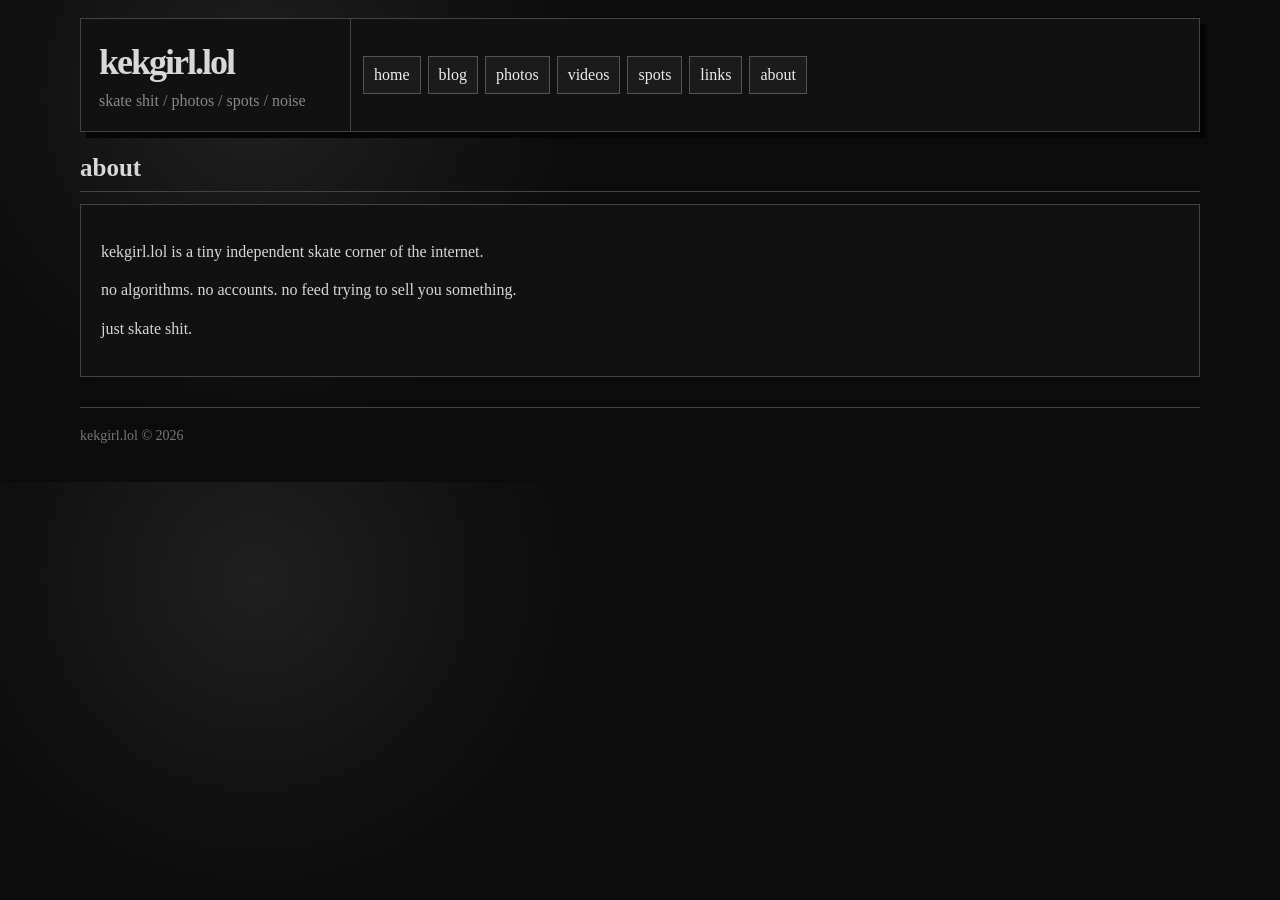
<file: about.html>
<!doctype html>
<html lang="en">

<head>

    <meta charset="utf-8">

    <meta
        name="viewport"
        content="width=device-width, initial-scale=1"
    >

    <title>kekgirl.lol — about</title>

    <link
        rel="stylesheet"
        href="css/style.css"
    >

</head>

<body>

<div class="site">

    <header class="masthead">

        <div class="brand">

            <h1>kekgirl.lol</h1>

            <p>
                skate shit / photos / spots / noise
            </p>

        </div>

        <nav>

            <a href="index.html">home</a>
            <a href="blog.html">blog</a>
            <a href="photos.html">photos</a>
            <a href="videos.html">videos</a>
            <a href="spots.html">spots</a>
            <a href="links.html">links</a>
            <a href="about.html">about</a>

        </nav>

    </header>


    <main class="full">

        <h2 class="section-title">
            about
        </h2>


        <div class="panel">

            <p>
                kekgirl.lol is a tiny independent skate
                corner of the internet.
            </p>

            <p>
                no algorithms.
                no accounts.
                no feed trying to sell you something.
            </p>

            <p>
                just skate shit.
            </p>

        </div>

    </main>


    <footer>

        kekgirl.lol &copy; 2026

    </footer>

</div>

</body>

</html>
</file>
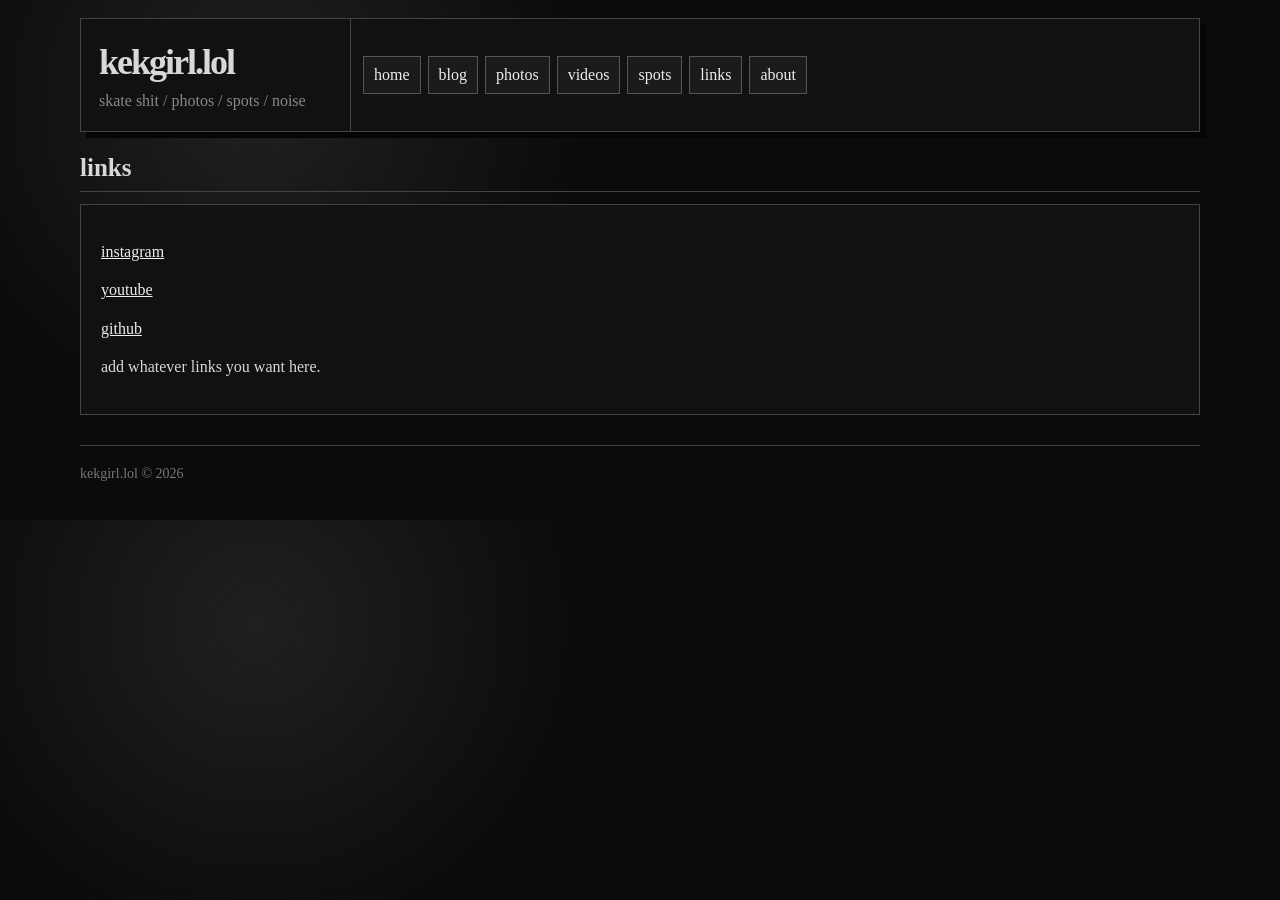
<file: links.html>
<!doctype html>
<html lang="en">

<head>

    <meta charset="utf-8">

    <meta
        name="viewport"
        content="width=device-width, initial-scale=1"
    >

    <title>kekgirl.lol — links</title>

    <link
        rel="stylesheet"
        href="css/style.css"
    >

</head>

<body>

<div class="site">

    <header class="masthead">

        <div class="brand">

            <h1>kekgirl.lol</h1>

            <p>
                skate shit / photos / spots / noise
            </p>

        </div>

        <nav>

            <a href="index.html">home</a>
            <a href="blog.html">blog</a>
            <a href="photos.html">photos</a>
            <a href="videos.html">videos</a>
            <a href="spots.html">spots</a>
            <a href="links.html">links</a>
            <a href="about.html">about</a>

        </nav>

    </header>


    <main class="full">

        <h2 class="section-title">
            links
        </h2>


        <div class="panel">

            <p>
                <a href="https://www.instagram.com/">
                    instagram
                </a>
            </p>

            <p>
                <a href="https://www.youtube.com/">
                    youtube
                </a>
            </p>

            <p>
                <a href="https://github.com/">
                    github
                </a>
            </p>

            <p>
                add whatever links you want here.
            </p>

        </div>

    </main>


    <footer>

        kekgirl.lol &copy; 2026

    </footer>

</div>

</body>

</html>
</file>
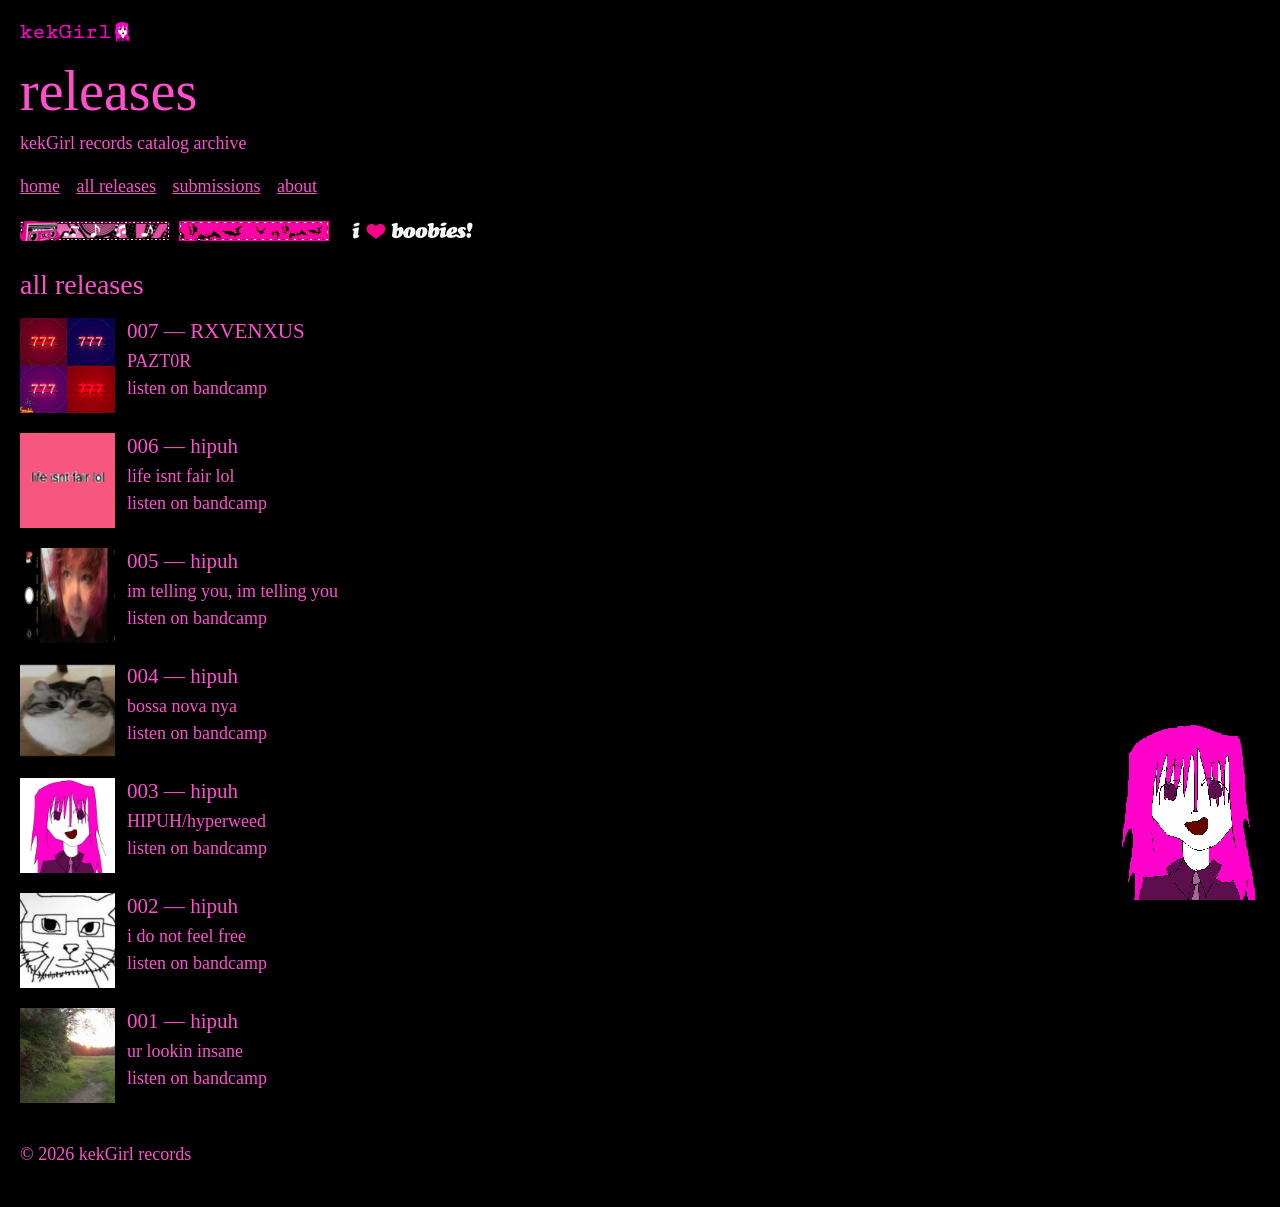
<file: releases.html>
<!DOCTYPE html>
<html>
<head>
  <title>kekGirl records releases</title>
  <link rel="icon" type="image/png" href="assets/mascot.png">
  <link rel="stylesheet" href="style.css">
</head>
<body>

<header>
    <a href="index.html">
        <img class="logo-small" src="assets/kekgirl.jpg" alt="kekGirl records">
    </a>

    <h1>releases</h1>
    <p>kekGirl records catalog archive</p>
</header>

<nav>
  <a href="index.html">home</a>
  <a href="releases.html">all releases</a>
  <a href="submissions.html">submissions</a>
  <a href="about.html">about</a>
</nav>
  
<div class="blinkies">
  <img src="assets/blinkie1.gif">
  <img src="assets/blinkie2.gif">
  <img src="assets/blinkie3.gif">
</div>

<section>
  <h2>all releases</h2>

  <div class="release-list">

<a class="release-row" href="https://rxvenxus.bandcamp.com/track/pazt0r" target="_blank">
  <img src="assets/release6.jpg">
  <div>
    <h3>007 — RXVENXUS</h3>
    <p>PAZT0R</p>
    <p>listen on bandcamp</p>
  </div>
</a>

<a class="release-row" href="https://hipuh.bandcamp.com/track/life-isnt-fair-lol" target="_blank">
  <img src="assets/release5.png">
  <div>
    <h3>006 — hipuh</h3>
    <p>life isnt fair lol</p>
    <p>listen on bandcamp</p>
  </div>
</a>

<a class="release-row" href="https://hipuh.bandcamp.com/track/im-telling-you-im-telling-you" target="_blank">
  <img src="assets/release4.png">
  <div>
    <h3>005 — hipuh</h3>
    <p>im telling you, im telling you</p>
    <p>listen on bandcamp</p>
  </div>
</a>

<a class="release-row" href="https://hipuh.bandcamp.com/album/bossa-nova-nya" target="_blank">
  <img src="assets/release3.png">
  <div>
    <h3>004 — hipuh</h3>
    <p>bossa nova nya</p>
    <p>listen on bandcamp</p>
  </div>
</a>

<a class="release-row" href="https://hipuh.bandcamp.com/album/i-do-not-feel-free" target="_blank">
  <img src="assets/releaseacc.png">
  <div>
    <h3>003 — hipuh</h3>
    <p>HIPUH/hyperweed</p>
    <p>listen on bandcamp</p>
  </div>
</a>

<a class="release-row" href="https://hipuh.bandcamp.com/album/i-do-not-feel-free" target="_blank">
  <img src="assets/release2.png">
  <div>
    <h3>002 — hipuh</h3>
    <p>i do not feel free</p>
    <p>listen on bandcamp</p>
  </div>
</a>

<a class="release-row" href="https://hipuh.bandcamp.com/album/ur-lookin-insane" target="_blank">
  <img src="assets/release1.jpg">
  <div>
    <h3>001 — hipuh</h3>
    <p>ur lookin insane</p>
    <p>listen on bandcamp</p>
  </div>
</a>

</section>

<img class="corner-image" src="assets/mascot.png">

<footer>
  © 2026 kekGirl records
</footer>

</body>
</html>
</file>
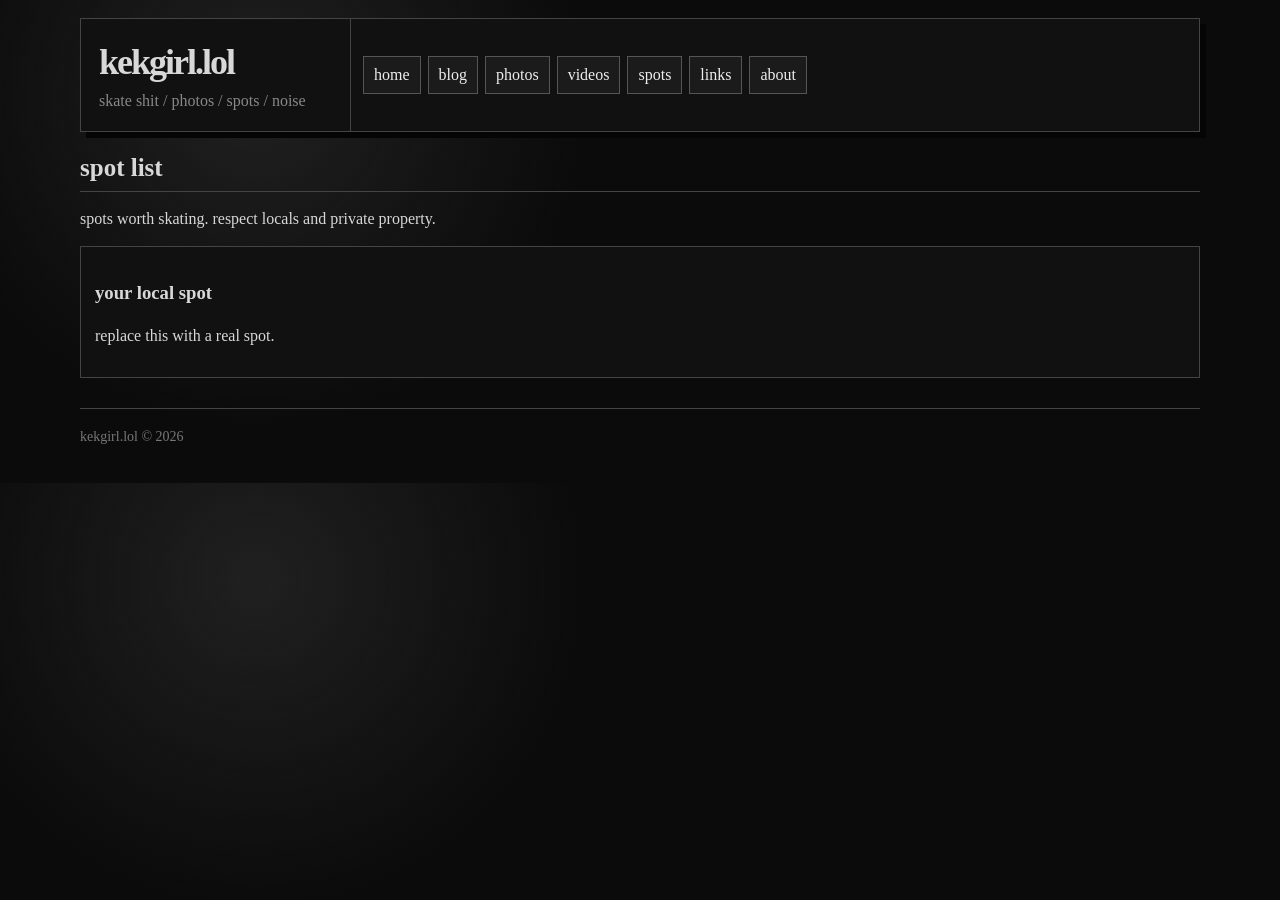
<file: spots.html>
<!doctype html>
<html lang="en">

<head>

    <meta charset="utf-8">

    <meta
        name="viewport"
        content="width=device-width, initial-scale=1"
    >

    <title>kekgirl.lol — spots</title>

    <link
        rel="stylesheet"
        href="css/style.css"
    >

</head>

<body>

<div class="site">

    <header class="masthead">

        <div class="brand">

            <h1>kekgirl.lol</h1>

            <p>
                skate shit / photos / spots / noise
            </p>

        </div>

        <nav>

            <a href="index.html">home</a>
            <a href="blog.html">blog</a>
            <a href="photos.html">photos</a>
            <a href="videos.html">videos</a>
            <a href="spots.html">spots</a>
            <a href="links.html">links</a>
            <a href="about.html">about</a>

        </nav>

    </header>


    <main class="full">

        <h2 class="section-title">
            spot list
        </h2>


        <p>
            spots worth skating.
            respect locals and private property.
        </p>


        <div class="spot">

            <h3>
                your local spot
            </h3>

            <p>
                replace this with a real spot.
            </p>

        </div>

    </main>


    <footer>

        kekgirl.lol &copy; 2026

    </footer>

</div>

</body>

</html>
</file>
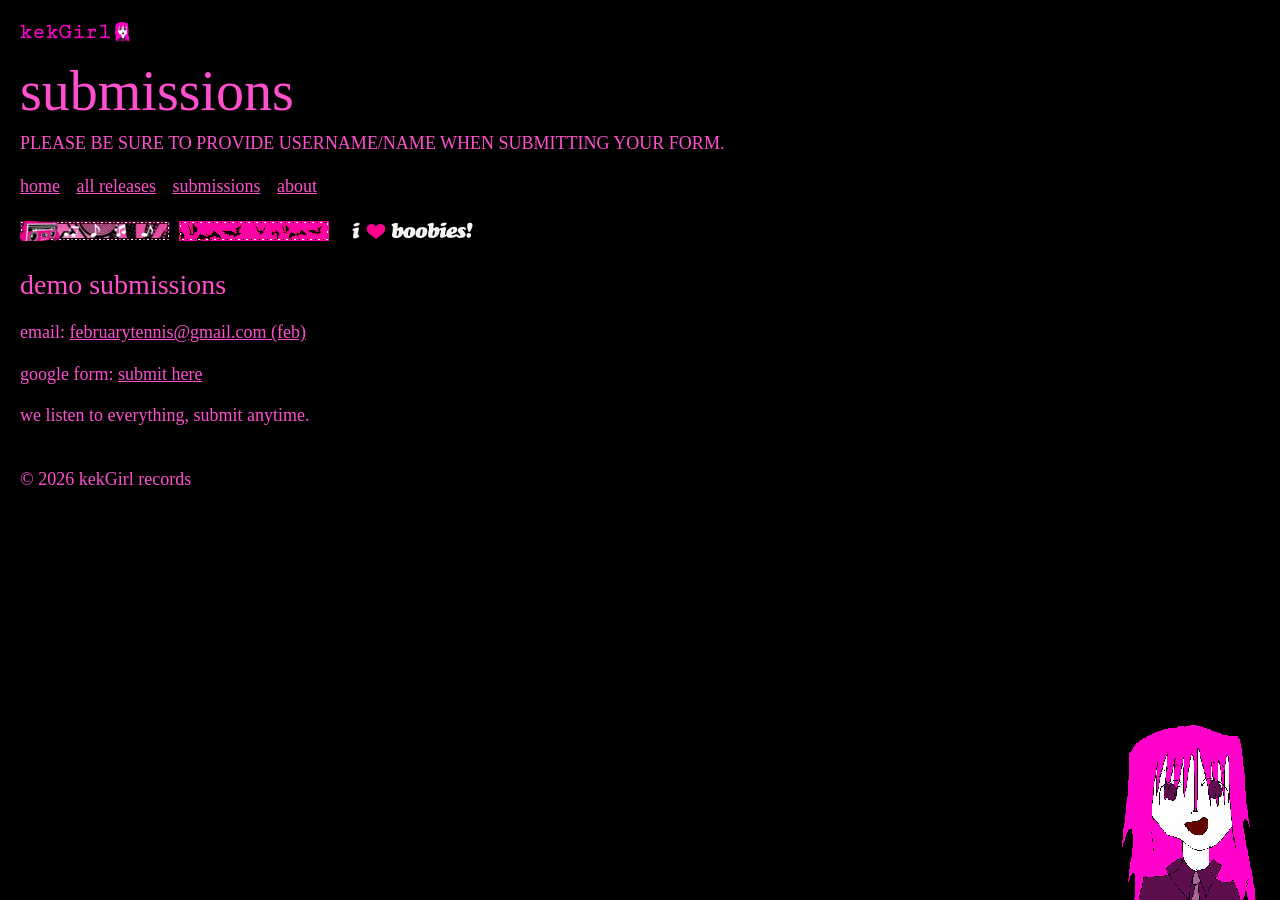
<file: submissions.html>
<!DOCTYPE html>
<html>
<head>
  <title>kekGirl records submissions</title>
  <link rel="icon" type="image/png" href="assets/mascot.png">
  <link rel="stylesheet" href="style.css">
</head>
<body>

<header>
    <a href="index.html">
        <img class="logo-small" src="assets/kekgirl.jpg" alt="kekGirl records">
    </a>

    <h1>submissions</h1>
    <p>PLEASE BE SURE TO PROVIDE USERNAME/NAME WHEN SUBMITTING YOUR FORM.</p>
</header>

<nav>
  <a href="index.html">home</a>
  <a href="releases.html">all releases</a>
  <a href="submissions.html">submissions</a>
  <a href="about.html">about</a>
</nav>

<div class="blinkies">
  <img src="assets/blinkie1.gif">
  <img src="assets/blinkie2.gif">
  <img src="assets/blinkie3.gif">
</div>
  
<section>
  <h2>demo submissions</h2>

  <p>
    email:
    <a href="mailto:februarytennis@gmail.com">
      februarytennis@gmail.com (feb)
    </a>
  </p>

  <p>
    google form:
    <a href="https://forms.gle/L82Ks9fMYpqFks1P9" target="_blank">
      submit here
    </a>
  </p>

  <p>
    we listen to everything, submit anytime.
  </p>
</section>

<img class="corner-image" src="assets/mascot.png">

<footer>
  © 2026 kekGirl records
</footer>

</body>
</html>
</file>
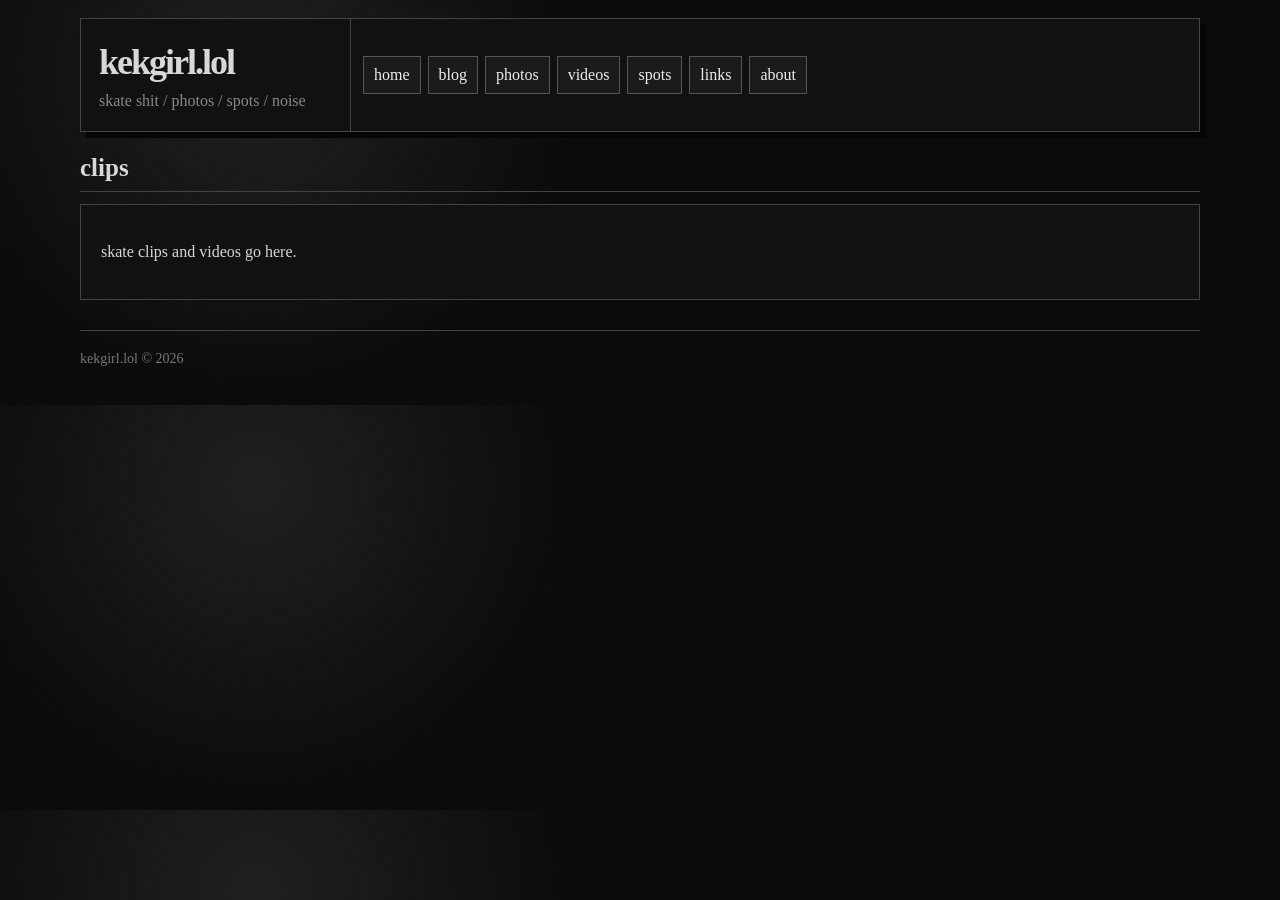
<file: videos.html>
<!doctype html>
<html lang="en">

<head>

    <meta charset="utf-8">

    <meta
        name="viewport"
        content="width=device-width, initial-scale=1"
    >

    <title>kekgirl.lol — videos</title>

    <link
        rel="stylesheet"
        href="css/style.css"
    >

</head>

<body>

<div class="site">

    <header class="masthead">

        <div class="brand">

            <h1>kekgirl.lol</h1>

            <p>
                skate shit / photos / spots / noise
            </p>

        </div>

        <nav>

            <a href="index.html">home</a>
            <a href="blog.html">blog</a>
            <a href="photos.html">photos</a>
            <a href="videos.html">videos</a>
            <a href="spots.html">spots</a>
            <a href="links.html">links</a>
            <a href="about.html">about</a>

        </nav>

    </header>


    <main class="full">

        <h2 class="section-title">
            clips
        </h2>


        <div class="panel">

            <p>
                skate clips and videos go here.
            </p>


            <!--

            example youtube embed:

            <iframe
                width="100%"
                height="500"
                src="https://www.youtube.com/embed/YOUR_VIDEO_ID"
                title="skate clip"
                frameborder="0"
                allowfullscreen>
            </iframe>

            -->

        </div>

    </main>


    <footer>

        kekgirl.lol &copy; 2026

    </footer>

</div>

</body>

</html>
</file>
<file: css/style.css>
* {
    box-sizing: border-box;
}

html {
    scroll-behavior: smooth;
}

body {
    margin: 0;

    background:
        radial-gradient(
            circle at 20% 20%,
            #202020 0,
            transparent 30%
        ),
        #0b0b0b;

    color: #d8d8d8;

    font-family:
        "Times New Roman",
        Times,
        serif;

    font-size: 16px;

    line-height: 1.4;
}

a {
    color: #eeeeee;
}

a:hover {
    color: #999999;
}

img {
    max-width: 100%;
    display: block;
}

.site {
    width: min(
        1120px,
        calc(100% - 24px)
    );

    margin: 18px auto;
}

.masthead {
    display: flex;

    border: 1px solid #444444;

    background: #111111;

    box-shadow:
        6px 6px #050505;
}

.brand {
    width: 270px;

    padding: 18px;

    border-right:
        1px solid #444444;
}

.brand h1 {
    margin: 0;

    font-size: 36px;

    letter-spacing: -2px;
}

.brand p {
    margin: 3px 0 0;

    color: #888888;
}

nav {
    display: flex;

    flex-wrap: wrap;

    align-items: center;

    gap: 7px;

    padding: 12px;
}

nav a {
    display: inline-block;

    padding: 7px 10px;

    border: 1px solid #555555;

    background: #1b1b1b;

    color: #eeeeee;

    text-decoration: none;
}

nav a:hover {
    background: #292929;
}

.layout {
    display: grid;

    grid-template-columns:
        220px 1fr;

    gap: 18px;

    margin-top: 18px;
}

.sidebar {
    height: max-content;

    position: sticky;

    top: 12px;

    padding: 14px;

    border: 1px solid #444444;

    background: #111111;
}

.sidebar h3 {
    margin: 0 0 8px;

    padding-bottom: 5px;

    border-bottom:
        1px dotted #666666;

    font-size: 17px;
}

.sidebar ul {
    padding: 0;

    margin: 0 0 18px;

    list-style: none;
}

.sidebar li {
    margin: 5px 0;
}

.sidebar pre {
    color: #888888;

    font-size: 12px;
}

.status {
    padding: 9px;

    border: 1px dashed #555555;

    color: #aaaaaa;

    font-size: 14px;
}

main {
    min-width: 0;
}

.full {
    margin-top: 18px;
}

.hero {
    padding: 20px;

    margin-bottom: 18px;

    border: 1px solid #444444;

    background: #131313;
}

.hero h2 {
    margin: 0 0 6px;

    font-size: 32px;
}

.hero p {
    color: #aaaaaa;
}

.section-title {
    margin: 0 0 12px;

    padding-bottom: 6px;

    border-bottom:
        1px solid #444444;

    font-size: 25px;
}

.post-grid {
    display: grid;

    grid-template-columns:
        repeat(
            2,
            minmax(0, 1fr)
        );

    gap: 14px;
}

.card {
    border: 1px solid #444444;

    background: #111111;
}

.card img {
    width: 100%;

    aspect-ratio: 16 / 10;

    object-fit: cover;

    background: #181818;
}

.card div {
    padding: 13px;
}

.card h3 {
    margin: 3px 0;

    font-size: 21px;
}

.card small {
    color: #888888;
}

.panel {
    padding: 20px;

    border: 1px solid #444444;

    background: #111111;
}

.post {
    max-width: 900px;

    margin-top: 14px;

    padding: 20px;

    border: 1px solid #444444;

    background: #111111;
}

.post small {
    color: #888888;
}

.post h1 {
    margin-top: 5px;

    font-size: 40px;

    line-height: 1.05;
}

.post img {
    width: 100%;

    max-height: 700px;

    margin: 15px 0;

    object-fit: contain;

    background: #080808;
}

.post p {
    font-size: 18px;
}

.gallery {
    display: grid;

    grid-template-columns:
        repeat(
            3,
            1fr
        );

    gap: 10px;
}

.gallery figure {
    margin: 0;

    padding: 5px;

    border: 1px solid #444444;

    background: #111111;
}

.gallery img {
    width: 100%;

    aspect-ratio: 1;

    object-fit: cover;
}

.gallery figcaption {
    padding: 6px;
}

.spot {
    padding: 14px;

    margin-bottom: 10px;

    border: 1px solid #444444;

    background: #111111;
}

footer {
    padding: 18px 0;

    margin-top: 30px;

    border-top:
        1px solid #444444;

    color: #777777;

    font-size: 14px;
}

@media (max-width: 760px) {

    .site {
        width: calc(100% - 14px);

        margin: 7px auto;
    }

    .masthead {
        display: block;
    }

    .brand {
        width: auto;

        border-right: 0;

        border-bottom:
            1px solid #444444;
    }

    nav {
        overflow-x: auto;

        flex-wrap: nowrap;
    }

    nav a {
        flex-shrink: 0;

        white-space: nowrap;
    }

    .layout {
        display: block;
    }

    .sidebar {
        position: static;

        margin-top: 14px;
    }

    .post-grid {
        grid-template-columns: 1fr;
    }

    .gallery {
        grid-template-columns:
            repeat(
                2,
                1fr
            );
    }

    .hero h2 {
        font-size: 27px;
    }

    .post h1 {
        font-size: 30px;
    }
}
</file>
<file: style.css>
* {
    box-sizing: border-box;
}

body {
    margin: 0;
    padding: 20px;
    background: #000000;
    color: #ff4fcf;
    font-family: "Times New Roman", Times, serif;
    font-size: 18px;
    line-height: 1.3;
}

/* links */

a {
    color: #ff4fcf;
    text-decoration: underline;
}

a:visited {
    color: #d438aa;
}

a:hover {
    color: #ffffff;
}

/* header */

header {
    margin-bottom: 20px;
}

h1 {
    margin: 0;
    font-size: 56px;
    font-weight: normal;
}

header p {
    margin: 4px 0 0;
}

/* nav */

nav {
    margin-bottom: 20px;
}

nav a {
    margin-right: 12px;
}

/* blinkies */

.blinkies {
    margin-bottom: 25px;
}

.blinkies img {
    height: 20px;
    margin-right: 4px;
    vertical-align: middle;
    image-rendering: pixelated;
}

/* sections */

section {
    margin-bottom: 35px;
}

h2 {
    margin: 0 0 15px;
    font-size: 28px;
    font-weight: normal;
}

/* releases */

.grid {
    display: block;
}

.card {
    display: block;
    width: 220px;
    margin-bottom: 25px;
    color: #ff4fcf;
    text-decoration: none;
}

.card img {
    display: block;
    width: 220px;
    height: auto;
    margin-bottom: 8px;
}

.card h3 {
    margin: 0 0 4px;
    font-size: 20px;
    font-weight: normal;
}

.card p {
    margin: 0 0 4px;
}

.card span {
    display: block;
}

/* artist list */

.artist-list a {
    display: block;
    margin-bottom: 8px;
}

/* catalog */

.catalog {
    list-style: none;
    padding: 0;
    margin: 0;
}

.catalog li {
    margin-bottom: 6px;
}

/* release archive page */

.release-list {
    display: block;
}

.release-row {
    display: flex;
    align-items: flex-start;
    gap: 12px;
    margin-bottom: 20px;
    color: #ff4fcf;
    text-decoration: none;
    max-width: 500px;
}

.release-row img {
    width: 95px;
    height: 95px;
    object-fit: cover;
}

.release-row h3 {
    margin: 0 0 4px;
    font-weight: normal;
}

.release-row p {
    margin: 0 0 4px;
}

/* mascot */

.corner-image {
    position: fixed;
    right: 0;
    bottom: 0;
    width: 180px;
    pointer-events: none;
    image-rendering: pixelated;
    z-index: 999;
}

/* footer */

footer {
    margin-top: 40px;
    padding-bottom: 20px;
}

.footer-links {
    margin-top: 8px;
}

/* phones */

@media (max-width: 700px) {
    body {
        padding: 15px;
    }

    h1 {
        font-size: 42px;
    }

    .card,
    .card img {
        width: 180px;
    }

    .corner-image {
        width: 130px;
    }

    .release-row {
        flex-direction: column;
    }

    .release-row img {
        width: 120px;
        height: auto;
    }
}

iframe {
    max-width: 100%;
    background: white;
}

.logo {
    display: block;
    width: 250px;
    height: auto;
    margin-bottom: 8px;
}

@media (max-width: 700px) {
    .logo {
        width: 280px;
    }
}

/* homepage logo */

.logo {
    display: block;
    width: 180px;
    height: auto;
    margin-bottom: 8px;
}

/* smaller logo on other pages */

.logo-small {
    display: block;
    width: 110px;
    height: auto;
    margin-bottom: 12px;
}

.logo-small:hover {
    opacity: 0.8;
}

.grid {
    display: flex;
    gap: 20px;
    justify-content: flex-start; /* align to the left */
    flex-wrap: nowrap;
}

.card {
    width: 250px;
    flex-shrink: 0;
}

.footer-fanart {
    margin-bottom: 10px;
}

.footer-fanart img {
    width: 80px;
    height: auto;
    margin-right: 6px;
    vertical-align: middle;
}
</file>
